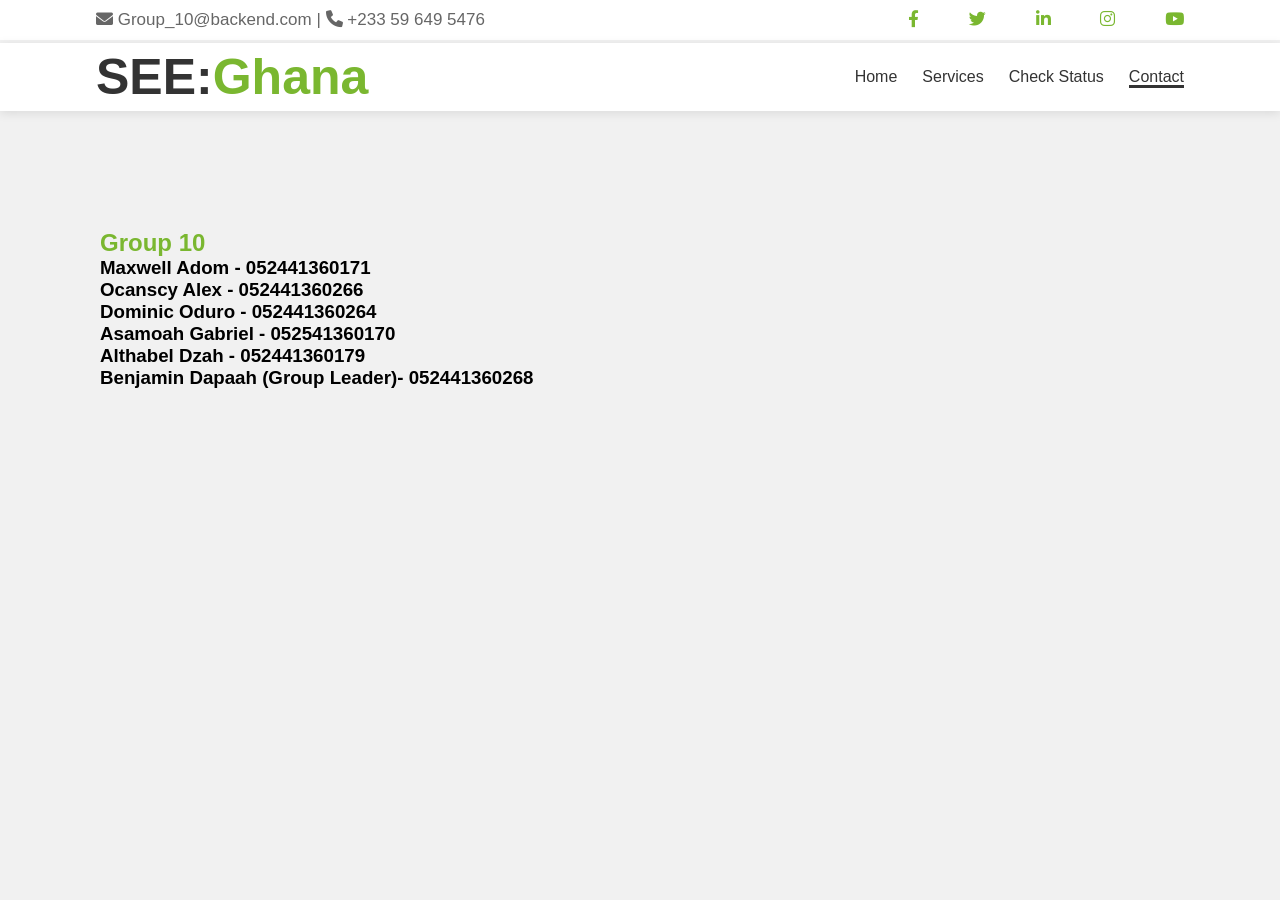
<file: contacts.htm>
<!DOCTYPE html>
<html lang="en">
<head>
    <meta charset="UTF-8">
    <meta name="viewport" content="width=device-width, initial-scale=1.0">
    <title>SEE:Ghana | Travel & Tours</title>
    <link rel="stylesheet" href="style.css">
    <link rel="stylesheet" href="https://cdnjs.cloudflare.com/ajax/libs/font-awesome/6.0.0/css/all.min.css">
</head>
<body style="background-color: #f1f1f1;">    
    <header>
    <div class="top-bar">
        <div class="container">
            <div class="contact">
                <span><i class="fas fa-envelope"></i> Group_10@backend.com</span>
                <span>|</span>
                <span><i class="fas fa-phone"></i> +233 59 649 5476</span>
            </div>
            <div class="socials">
                <i class="fab fa-facebook-f"></i>
                <i class="fab fa-twitter"></i>
                <i class="fab fa-linkedin-in"></i>
                <i class="fab fa-instagram"></i>
                <i class="fab fa-youtube"></i>
            </div>
        </div>
    </div>
    </header>

    <nav>
        <div class="container nav-flex">
            <div class="logo">SEE:<span>Ghana</span></div>
            <ul class="nav-links">
                <li><a href="index.php">Home</a></li>
                <li><a href="services.php">Services</a></li>
                <li><a href="signup.php" >Check Status</a></li>
                <li><a href="#" style="border-bottom: 3px solid #333;">Contact</a></li>
            </ul>
        </div>
    </nav>
    <br>

    <section>
        <div class="contacts">
            <h1 style="color: #7ab730;">Group 10</h1>
            <h3>Maxwell Adom - 052441360171</h3>
            <h3>Ocanscy Alex - 052441360266</h3>
            <h3>Dominic Oduro - 052441360264</h3>
            <h3>Asamoah Gabriel - 052541360170</h3>
            <h3>Althabel Dzah - 052441360179</h3>
            <h3>Benjamin Dapaah (Group Leader)- 052441360268</h3>
        </div>
    </section>
</file>
<file: style.css>
:root {
    --green: #7ab730;
    --dark: #333;
    --light: #f8f9fa;
    --text: #666;
}

* { margin: 0; 
    padding: 0; 
    box-sizing: border-box; 
    font-family: 'Poppins', sans-serif; }

.container { 
    width: 85%; 
    margin: auto;
}

/* Top Bar with the social icons and group info */
.top-bar { 
    background: #fff; 
    padding: 10px 0; 
    border-bottom: 3px solid hsl(0, 0%, 87%, 0.4); 
    font-size: 17px; 
    color: var(--text); 
}
.top-bar .container { 
    display: flex; 
    justify-content: space-between;
}
.socials i { 
    margin-left: 45px; 
    color: var(--green); 
    cursor: pointer; 
}

/* Navigation bar */
nav { 
    background: #fff; 
    padding: 5px 0; 
    position: sticky; 
    top: 0; 
    z-index: 1000; 
    box-shadow: 0 2px 10px rgba(0,0,0,0.1); 
}

.nav-flex { 
    display: flex; 
    justify-content: space-between; 
    align-items: center; 
}

.logo { 
    font-size: 50px; 
    font-weight: 900; 
    color: var(--dark); 
}

.logo-about{
    font-size: 50px; 
    font-weight: 900; 
    color: var(--dark); 
}
.logo span { color: var(--green); }
.nav-links { display: flex; list-style: none; }
.nav-links li { margin-left: 25px; position: relative; }
.nav-links a { text-decoration: none; color: var(--dark); font-weight: 500; }
.nav-links a:hover { 
    color: var(--green); 
    border-bottom: 3px solid #7ab730;
    padding-bottom: 5px;
}


/* index page grand welcome (come experience.....) */
.hero { 
    height: 90vh; 
    background: linear-gradient(rgba(0,0,0,0.4), rgba(0,0,0,0.4)), url('images/emmanuel-offei-rEBd3_2M-FU-unsplash.jpg') center/cover;
    display: flex; 
    align-items: center; 
    justify-content: center;
    text-align: center; 
    color: white;
}
.hero h1 { font-size: 4rem; margin: 15px 0 30px; }


/* buttons in the home page*/
.btn-tour-register { 
    background: var(--green); 
    color: white; 
    padding: 15px 35px; 
    text-decoration: none; 
    font-weight: bold; 
    border-radius: 9px;
    transition-delay: 0.25s; 
    box-shadow: 0 20px 20px rgba(0,0,0,0.1);
}
.btn-tour-register:hover {
    background-color: #45681b;
    border: 1px solid #fff;
    transition: 0.3s;
    box-shadow: 0 0 15px #fff;
    
}

/*Buttons in the services tab*/
.btns_services {
    background: var(--green); 
    color: white; 
    padding: 15px; 
    text-decoration: none; 
    font-weight: bold; 
    border-radius: 9px;
    transition-delay: 0.01s; 
    box-shadow: 0 20px 20px rgba(0,0,0,0.1);
    margin-right: 250px;
}

.btns_services:hover {
    background-color: #45681b;
    border: 2px solid #30cd9e;
    transition: 0.1s;
    box-shadow: 0 0 15px #45681b;
}

/* Discount notification section Bar */
.discount_notification { background: white; padding: 30px; margin-top: -50px; position: relative; z-index: 10; box-shadow: 0 0 20px rgba(0,0,0,0.1); }
.discount_notification-grid { display: grid; grid-template-columns: repeat(5, 1fr); gap: 50px; }
.discount_notification input { padding: 12px; border: 1px solid #ddd; outline: none; }
.btn-submit { background: var(--green); color: white; border: none; cursor: pointer; font-weight: bold; }

/* About Section */
.about { padding: 80px 0; display: grid; }
.about-flex {  
    position: relative;
    align-items: center;
    justify-content: center;
    margin: 0 auto;
 }

.about-img img {
    height: 700px; 
    width: 500px; 
    margin-left: 20PX;
    position: absolute;
}
.about-text {
    position: absolute;
    height: 560px;
    background-color: #f3f3f3;
    padding: 40px;
    left: 400px;
    top: 100px;
    width: 600px;
   
}

.about-images2 { 
    display: flex; 
    gap: 35px;
    margin: 25px 0; 
    height: 150px;
}




.subtitle { color: var(--green); letter-spacing: 2px; }
.about-text h2 { font-size: 2.5rem; margin: 15px 0; letter-spacing: 2px; }
.feat { background: #f2f2f2; padding: 15px; flex: 1; font-weight: bold; }
.feat i { color: var(--green); margin-right: 10px; }

.services{
    
    display: flex;
    align-items: center;
    width: 1000px;
    height: 450px;
    gap: px;
    margin: 0 auto;
    padding: 2em;
    text-align: center;
    border-radius: 20px;
    position: relative;
    background: #f3f3f3;
    color: #fff;
    
}

.services p{
    color: #333;
}
.Prem-box {

    margin: 0 auto;
    align-items: center;
    padding: 20px;
    border-radius: 50% 20% 40% 10%;
    width: 400px;
    height: 300px;
    background-color: #dfdddd;
}

.Reg-box {
    margin: 0 auto;
    align-items: center;
    padding: 20px;
    border-radius: 50% 20% 40% 10%;
    width: 400px;
    height: 300px;
    background-color: #dfdddd;
}
@property --angle{
    syntax: "<angle>";
    initial-value: 0deg;
    inherits: false;
}
.services::after, .services::before {
    content: '';
    position: absolute;
    height: 100%;
    width: 97%;
    background: #7ab730;
    top: 0px;
    border-radius: 20px;
    z-index: -1;
    padding: 2px;
    background-image: conic-gradient(from var(--angle),transparent, #3ce1af,#b5ed34);  
    animation: 3s spin linear infinite;
}

.services::before {
    filter: blur(1.5rem);
    opacity: 0.5;
}

@keyframes spin {
    from{
        --angle: 0deg;
    } to {
        --angle: 360deg
    }
}

.box p {
    color: #333;
}



/*Login and Signin css start from here*/
.container-form {
    margin: auto;
    text-align: center;
    background: white;
    padding: 20px;
    border-radius: 8px;
    box-shadow: 0px 0px 10px #666;
    width: 450px;
}


/*input fields and select dropdown*/
input, select{
    width: 95%;
    padding: 10px;
    margin: 8px 0;
    border: 1px solid #ccc;
    border-radius: 5px;
    font-size: 16px;
    background: white;
    box-sizing: border-box;
}

/*dropdown appearance*/
.container-form select{
    appearance: none;
    -webkit-appearance: none;
    -moz-appearance: none;
    cursor: pointer;
}

/*buttons*/
.container-form input[type="submit"] {
    width: 60%;
    cursor: pointer;
    background: #7ab730;
    color: #333;
    border: none;
    padding: 10px;
}

.container-form input[type="submit"]:hover {
    background-color: #45681b;
    color: white;
    border: 1px solid #fff;
    transition: 0.1s;
    box-shadow: 0 0 15px #333;
}

.contacts {
    margin: 100px;
}
</file>
